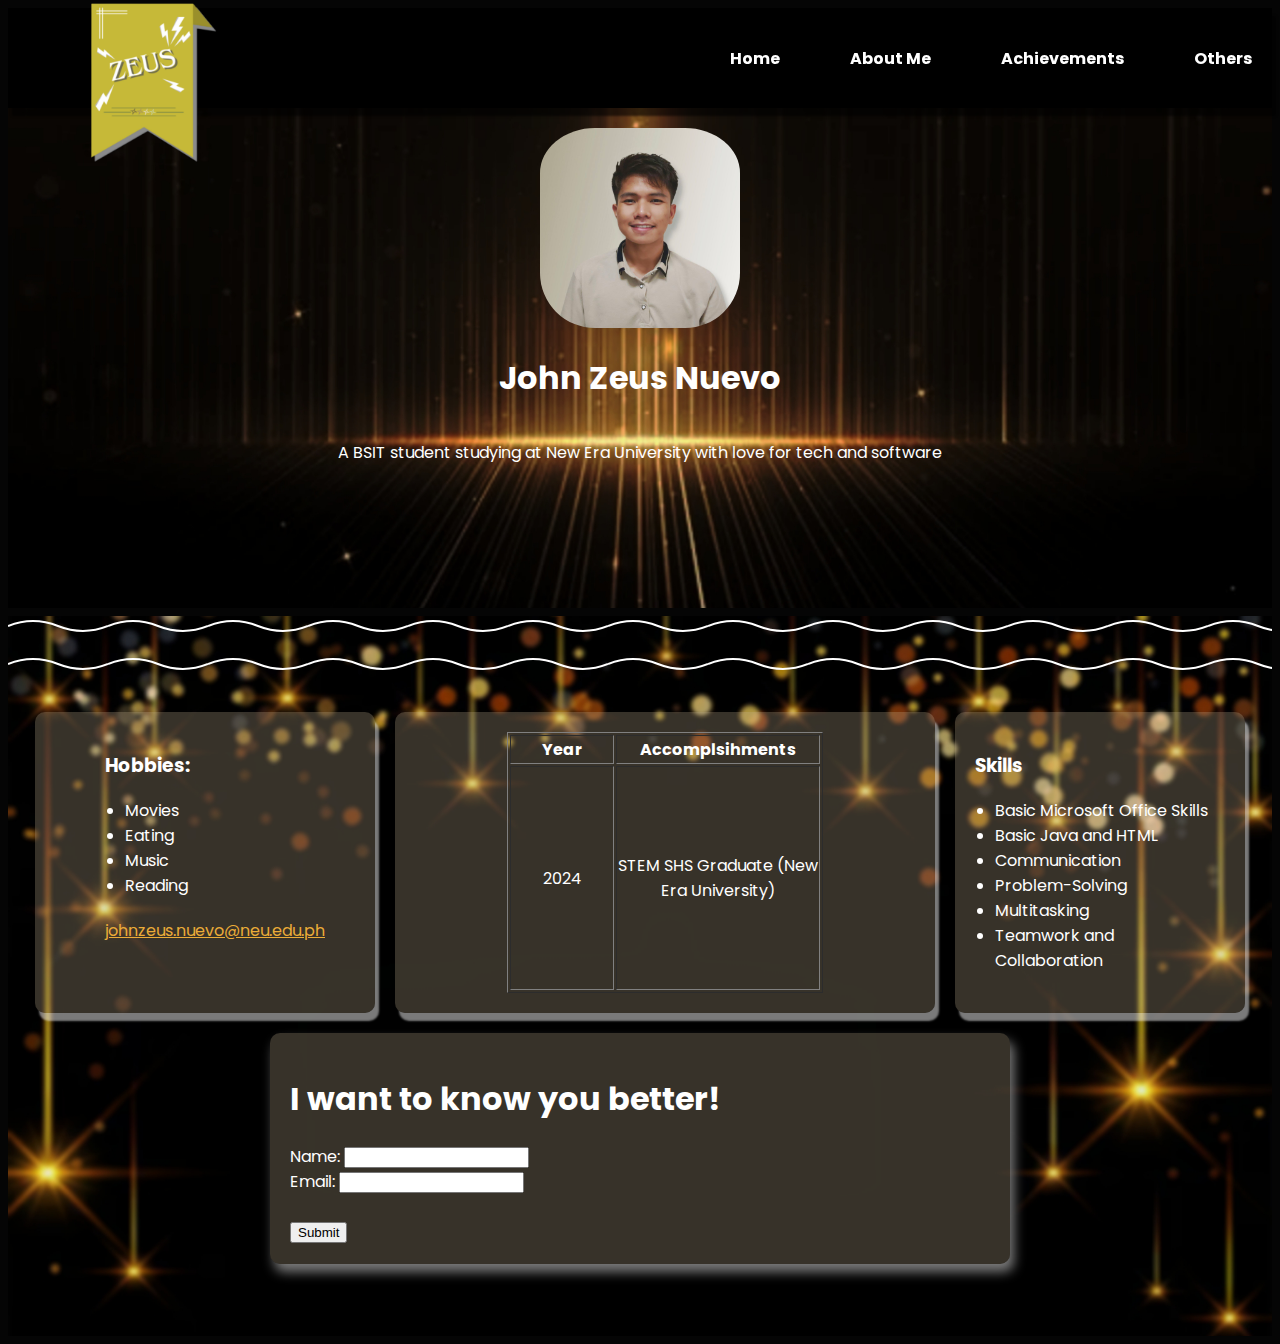
<file: index.html>
<!DOCTYPE html>
<html lang="en">
<head>
    <meta charset="UTF-8">
    <meta name="viewport" content="width=device-width, initial-scale=1.0">
    <title>Elective Sample_Nuevo</title>
    <link rel="stylesheet" href="style.css">
</head>
<body >

<header>
  <img src="zeus_logo.png" alt="My Website Logo" class="zlogo">
  <nav>
    <ul>
      <li><a href="#home">Home</a></li>
      <li><a href="#about">About Me</a></li>
      <li><a href="#achievements">Achievements</a></li>
      <li><a href="#others">Others</a></li>
    </ul>
  </nav>
</header>

<div class="frontpg">
  <div class="id_pic"><img src="zeus_pic.jpg" alt="My Portrait Picture" width="200" height="200" class="id_pic">
  </div>
<div class="desc1"> 
    <h1>John Zeus Nuevo</h1>
    <p>A BSIT student studying at New Era University with love for tech and software</p>
</div>
</div>

<div class="bg2">
    <hr>
    <hr>

    <div class="container">
  <div class="box box1">
    <div class="Hobbies">
    <h3>Hobbies:</h3>
    <ul>
        <li>Movies</li>
        <li>Eating</li>
        <li>Music</li>
        <li>Reading</li>
    </ul>
    <a href="mailto:johnzeus.nuevo@neu.edu.ph" style="color: rgb(235, 172, 56);">johnzeus.nuevo@neu.edu.ph</a>
</div>
</div>

  <div class="box box2">    
    <table border="1">
        <thead>
            <th>Year</th>
            <th>Accomplsihments</th>
        </thead>
        <tbody>
        <tr>
            <td style="width: 100px;">2024</td>
            <td style="width: 200px;">STEM SHS Graduate (New Era University)</td>
        </tbody>
        </tr>
    </table></div>

  <div class="box box3">    
    <h3>Skills</h3>
    <ul>
        <li>Basic Microsoft Office Skills</li>
        <li>Basic Java and HTML</li>
        <li>Communication</li>
        <li>Problem-Solving</li>
        <li>Multitasking</li>
        <li>Teamwork and Collaboration</li>

    </ul>
</div>
</div>
<section class="Form">
    <h1>I want to know you better!</h1>
        <form action="mailto:johnzeus.nuevo@neu.edu.ph" enctype="text/plain">
        <label for="">Name:</label>
        <input type="text"><br>
        <label for="">Email: </label>
        <input type="email"><br><br>
        <input type="submit">
    </form>

</section>
</div>

</body>
</html>
</file>
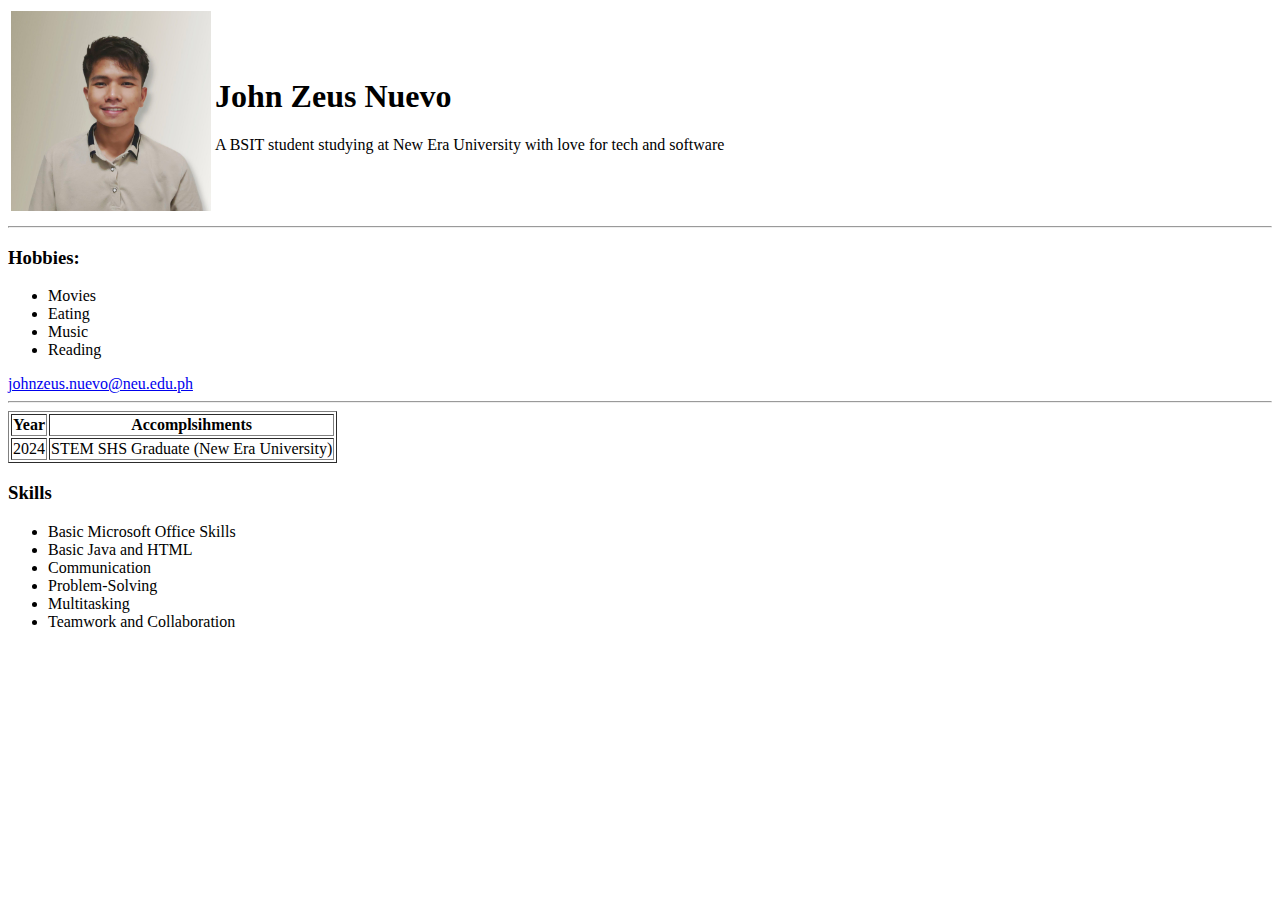
<file: Nuevo_IT-Elective (Week 2)/index.html>
<!DOCTYPE html>
<html lang="en">
<head>
    <meta charset="UTF-8">
    <meta name="viewport" content="width=device-width, initial-scale=1.0">
    <title>Elective Sample_Nuevo</title>
</head>
<body >
    <table>
        <tr>
            <td>
            <img src="zeus_pic.jpg" alt="My Portrait Picture" width="200" height="200">
    </td>
    <td>
    <h1>John Zeus Nuevo</h1>
    <p>A BSIT student studying at New Era University with love for tech and software</p>
    </td>
    </tr>

    </table>

    <hr>

    <h3>Hobbies:</h3>
    <ul>
        <li>Movies</li>
        <li>Eating</li>
        <li>Music</li>
        <li>Reading</li>

    </ul>


    <a href="mailto:johnzeus.nuevo@neu.edu.ph">johnzeus.nuevo@neu.edu.ph</a>
    <hr>

    <table border="1">
        <thead>
            <th>Year</th>
            <th>Accomplsihments</th>
        </thead>
        <tbody>
        <tr>
            <td>2024</td>
            <td>STEM SHS Graduate (New Era University)</td>
        </tbody>
        </tr>
    </table>
    <h3>Skills</h3>
    <ul>
        <li>Basic Microsoft Office Skills</li>
        <li>Basic Java and HTML</li>
        <li>Communication</li>
        <li>Problem-Solving</li>
        <li>Multitasking</li>
        <li>Teamwork and Collaboration</li>

    </ul>
</body>
</html>
</file>
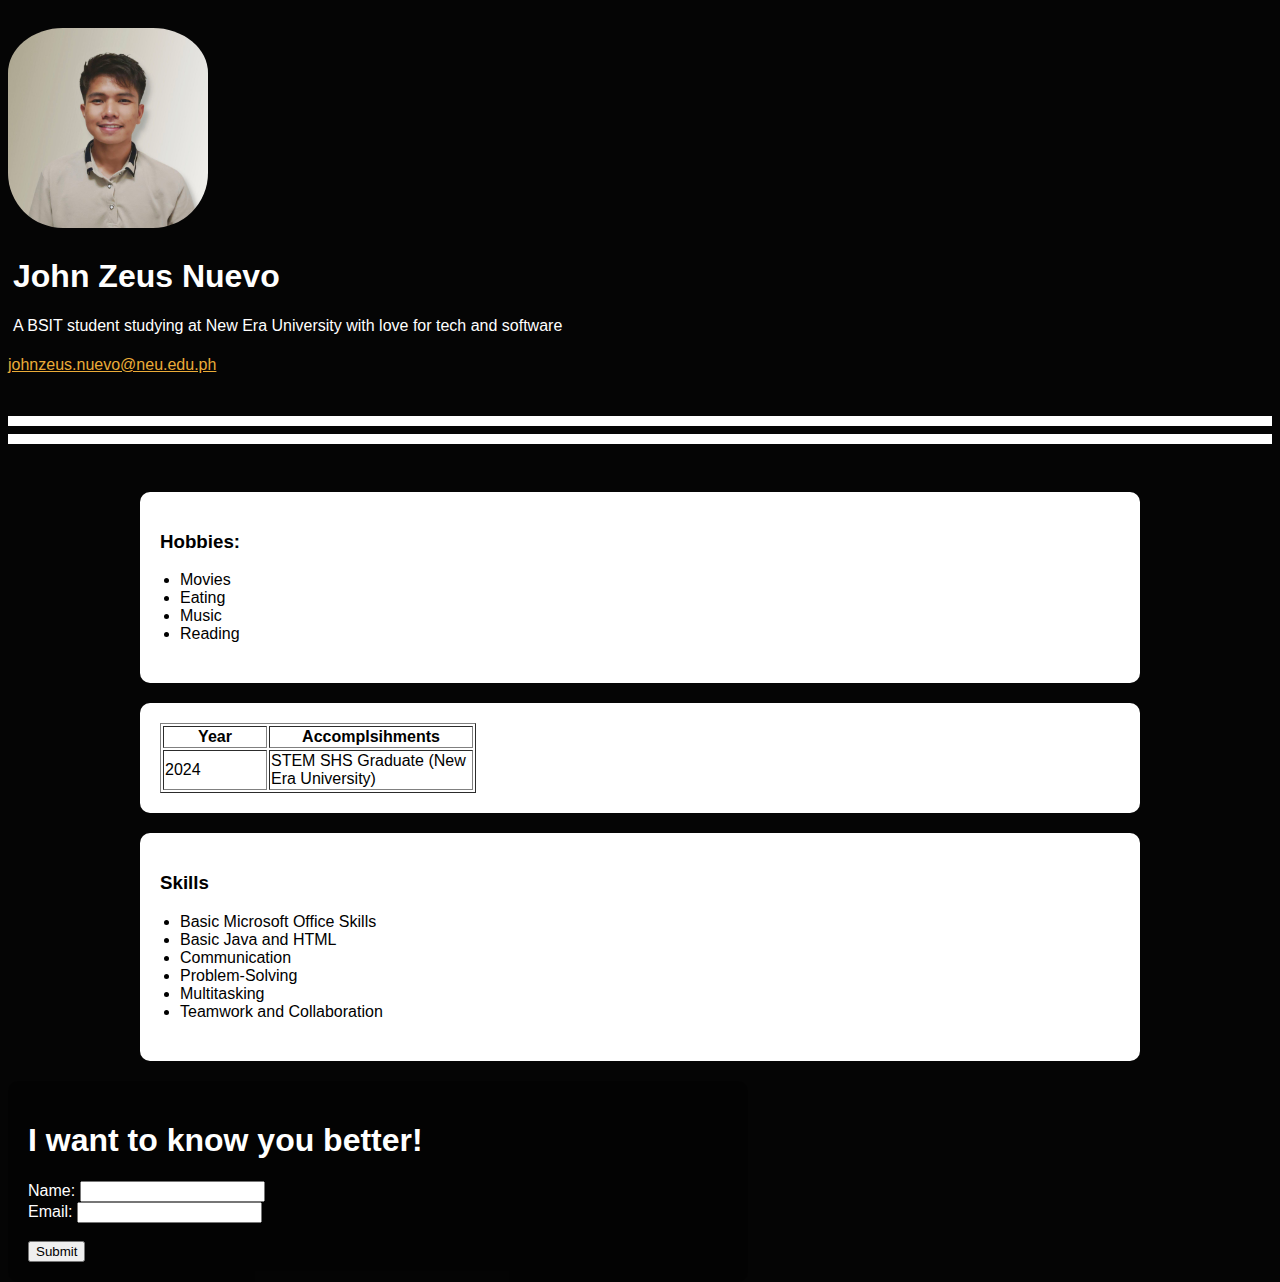
<file: Nuevo_IT-Elective (Week 4)/index.html>
<!DOCTYPE html>
<html lang="en">
<head>
    <meta charset="UTF-8">
    <meta name="viewport" content="width=device-width, initial-scale=1.0">
    <title>Elective Sample_Nuevo</title>
    <link rel="stylesheet" href="style.css">
</head>
<body >


<div class="frontpg">
  <div class="id_pic"><img src="zeus_pic.jpg" alt="My Portrait Picture" width="200" height="200" class="id_pic">
  </div>
<div class="desc1"> 
    <h1>John Zeus Nuevo</h1>
    <p>A BSIT student studying at New Era University with love for tech and software</p>
</div>
    <a href="mailto:johnzeus.nuevo@neu.edu.ph" style="color: rgb(235, 172, 56);">johnzeus.nuevo@neu.edu.ph</a>
</div>

<div class="bg2">
    <hr>
    <hr>

    <div class="container">
  <div class="box box1">
    <div class="Hobbies">
    <h3>Hobbies:</h3>
    <ul>
        <li>Movies</li>
        <li>Eating</li>
        <li>Music</li>
        <li>Reading</li>
    </ul>
</div>
</div>

  <div class="box box2">    
    <table border="1">
        <thead>
            <th>Year</th>
            <th>Accomplsihments</th>
        </thead>
        <tbody>
        <tr>
            <td style="width: 100px;">2024</td>
            <td style="width: 200px;">STEM SHS Graduate (New Era University)</td>
        </tbody>
        </tr>
    </table></div>

  <div class="box box3">    
    <h3>Skills</h3>
    <ul>
        <li>Basic Microsoft Office Skills</li>
        <li>Basic Java and HTML</li>
        <li>Communication</li>
        <li>Problem-Solving</li>
        <li>Multitasking</li>
        <li>Teamwork and Collaboration</li>

    </ul>
</div>
</div>
<section class="Form">
    <h1>I want to know you better!</h1>
        <form action="mailto:johnzeus.nuevo@neu.edu.ph" enctype="text/plain">
        <label for="">Name:</label>
        <input type="text"><br>
        <label for="">Email: </label>
        <input type="email"><br><br>
        <input type="submit">
    </form>

</section>
</div>

</body>
</html>
</file>
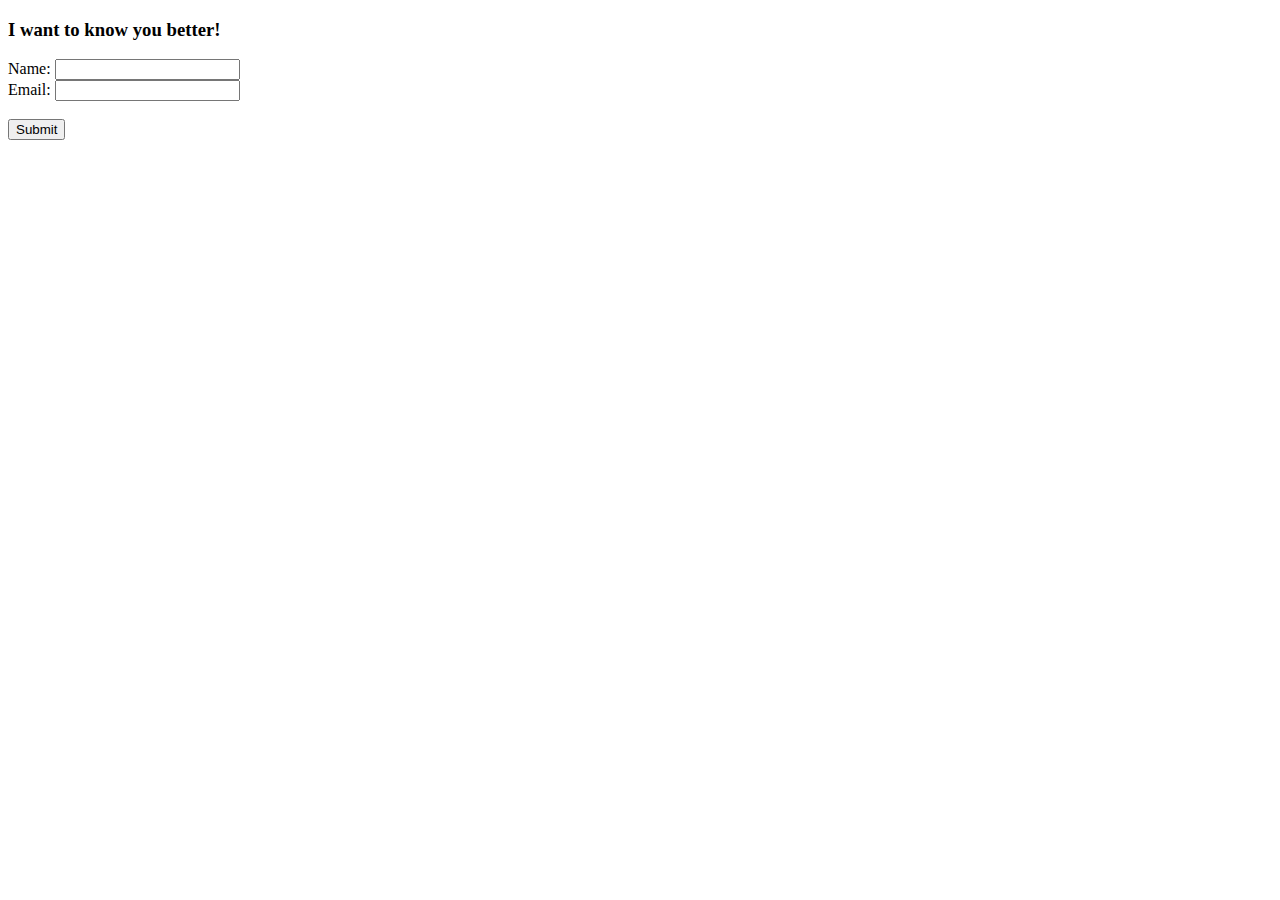
<file: form.html>
<!DOCTYPE html>
<html lang="en">
<head>
    <meta charset="UTF-8">
    <meta name="viewport" content="width=device-width, initial-scale=1.0">
    <title>Document</title>
</head>
<body>
    <h3>I want to know you better!</h3>
    <form action="mailto:johnzeus.nuevo@neu.edu.ph" enctype="text/plain">
        <label for="">Name:</label>
        <input type="text"><br>
        <label for="">Email:</label>
        <input type="email"><br><br>
        <input type="submit">
    </form>
</body>
</html>
</file>
<file: style.css>
@import url('https://fonts.googleapis.com/css2?family=Bangers&family=Jaro:opsz@6..72&family=Noto+Serif+Khitan+Small+Script&family=Parkinsans:wght@300..800&family=Poppins:ital,wght@0,100;0,200;0,300;0,400;0,500;0,600;0,700;0,800;0,900;1,100;1,200;1,300;1,400;1,500;1,600;1,700;1,800;1,900&family=UnifrakturMaguntia&display=swap');

body {
font-family: "Poppins", sans-serif;
background: #050505;
background-repeat: no-repeat;
background-size: auto;
}

hr {
  border: none;
  height: 20px;
  background: url("data:image/svg+xml;utf8,<svg xmlns='http://www.w3.org/2000/svg' width='100' height='20'><path d='M0 10 Q 25 0, 50 10 T 100 10' fill='transparent' stroke='white' stroke-width='2'/></svg>") repeat-x;
  padding-top: 10px;
}


/*header------------*/

header {
  display: flex;
  position: sticky;
  top: 0;             /* stick to top of the viewport */
  z-index: 1000;      /* stay above other content */
  justify-content: space-between;
  align-items: center;
  padding: 10px 20px;
  background-color: black;
  color: white;
  height: 80px;       /* fixed header height */
  overflow: visible;  /* allow logo to stick out */
  box-shadow: 4px 8px 2px rgba(0, 0, 0, 0.6);

}

.zlogo {
    padding-top: 50px;
    padding-left: 20px;
  height: 200px;   /* adjust logo height */
  width: auto;    /* keep proportions */
}

nav ul {
  list-style: none;   /* remove bullets */
  padding: 0;
  margin: 0;
  display: flex;      /* make items side by side */
  gap: 70px;          /* space between items */
}

nav a {
  text-decoration: none; /* remove underline */
  color: rgb(255, 255, 255);          /* link color */
  font-weight: bold;
}

/*end of header------------*/



/*para sa id pic and name and description ganun*/

.frontpg{
  background-image: url('frontpg_bg.png');
  background-repeat: no-repeat;   /* prevents tiling */
  background-size: cover;        /* makes it fill the container */
  background-position: center;   /* centers the image */
  height: 500px;
}

.id_pic {
  display: flex;
  justify-content: center; /* horizontal */
  align-items: center;     /* vertical */
  height: auto; 
  padding-top: 10px;          /* full screen height */
  border-radius: 55px;

}

.bg2 {
    background-image: url('frontpg_bg2.jpg');
  background-repeat: no-repeat;   /* prevents tiling */
  background-size: cover;        /* makes it fill the container */
  background-position: center;   /* centers the image */
  height: 720px;

}

.desc1{
display: flex;
  flex-direction: column;   /* stack h1 and p vertically */
  align-items: center;      /* center horizontally */
  justify-content: center;  /* center vertically if you give header a height */
  gap: -50px;                 /* space between h1 and p */
  color: white;             /* text color */
  padding: 5px;
      
}

/*end of id pic*/

/*Other info abt me ganun*/

.container {
  display: flex;
  justify-content: center;   /* center all boxes together */
  gap: 20px;                 /* space between them */
  padding: 20px;             /* space around container */
}

.box {
  padding: 20px;
  background: rgba(201, 181, 151, 0.274);
  color: rgb(255, 255, 255);
  text-align: center;
  border-radius: 10px;
  box-shadow: 4px 8px 2px rgba(255, 255, 255, 0.479);

}

/* different widths for each box */
.box1 {
  width: 250px;
  text-align: left; /* override centering */
  padding-left: 70px;
}

.box2 {
  width: 500px;
  display: flex;
  justify-content: center;  /* centers horizontally */

}

.box3 {
  width: 250px;
  text-align: left; /* override centering */
}

/* list fixes */
.box1 ul,
.box3 ul {
  display: inline-block;  /* shrink list width to its content */
  text-align: left;       /* keep bullets/text aligned normally */
  margin: 0;              /* remove browser default margin */
  padding-left: 20px;     /* small indent for bullets */
  padding-bottom: 20px;
}

/*Formssssssszt.*/

.Form{
  width: 700px;
  padding: 20px;
  margin: 0px auto;   /* centers horizontally */
  text-align: left;  /* centers the content inside */
  background: rgba(201, 181, 151, 0.274);
  color: #fff;
  border-radius: 10px;
  box-shadow: 4px 8px 12px rgba(255, 255, 255, 0.479);

}
</file>
<file: Nuevo_IT-Elective (Week 4)/style.css>
body {
  font-family: "Poppins", sans-serif;
  background: #050505;
  background-repeat: no-repeat;
  background-size: auto;
}

hr {
  border: none;
  color: #fff;
  background-color: rgb(255, 255, 255);
  padding-top: 10px;
}

.frontpg {
  background-color: #050505;
  height: 400px;
}

.id_pic {
  height: auto;
  padding-top: 10px;
  border-radius: 55px;
}

.bg2 {
  background-color: #050505;
  height: 720px;
}

.desc1 {
  flex-direction: column;
  gap: -50px;
  color: white;
  padding: 5px;
}

.container {
  margin: auto;
  width: 1000px;
  gap: 20px;
  padding: 20px;
}

.box {
  margin-top: 20px;
  padding: 20px;
  background: rgb(255, 255, 255);
  color: rgb(0, 0, 0);
  border-radius: 10px;
}

.box1 ul,
.box3 ul {
  display: inline-block;
  text-align: left;
  margin: 0;
  padding-left: 20px;
  padding-bottom: 20px;
}

.Form {
  width: 700px;
  padding: 20px;
  text-align: left;
  background: rgba(0, 0, 0, 0.274);
  color: #fff;
  border-radius: 10px;
}
</file>
